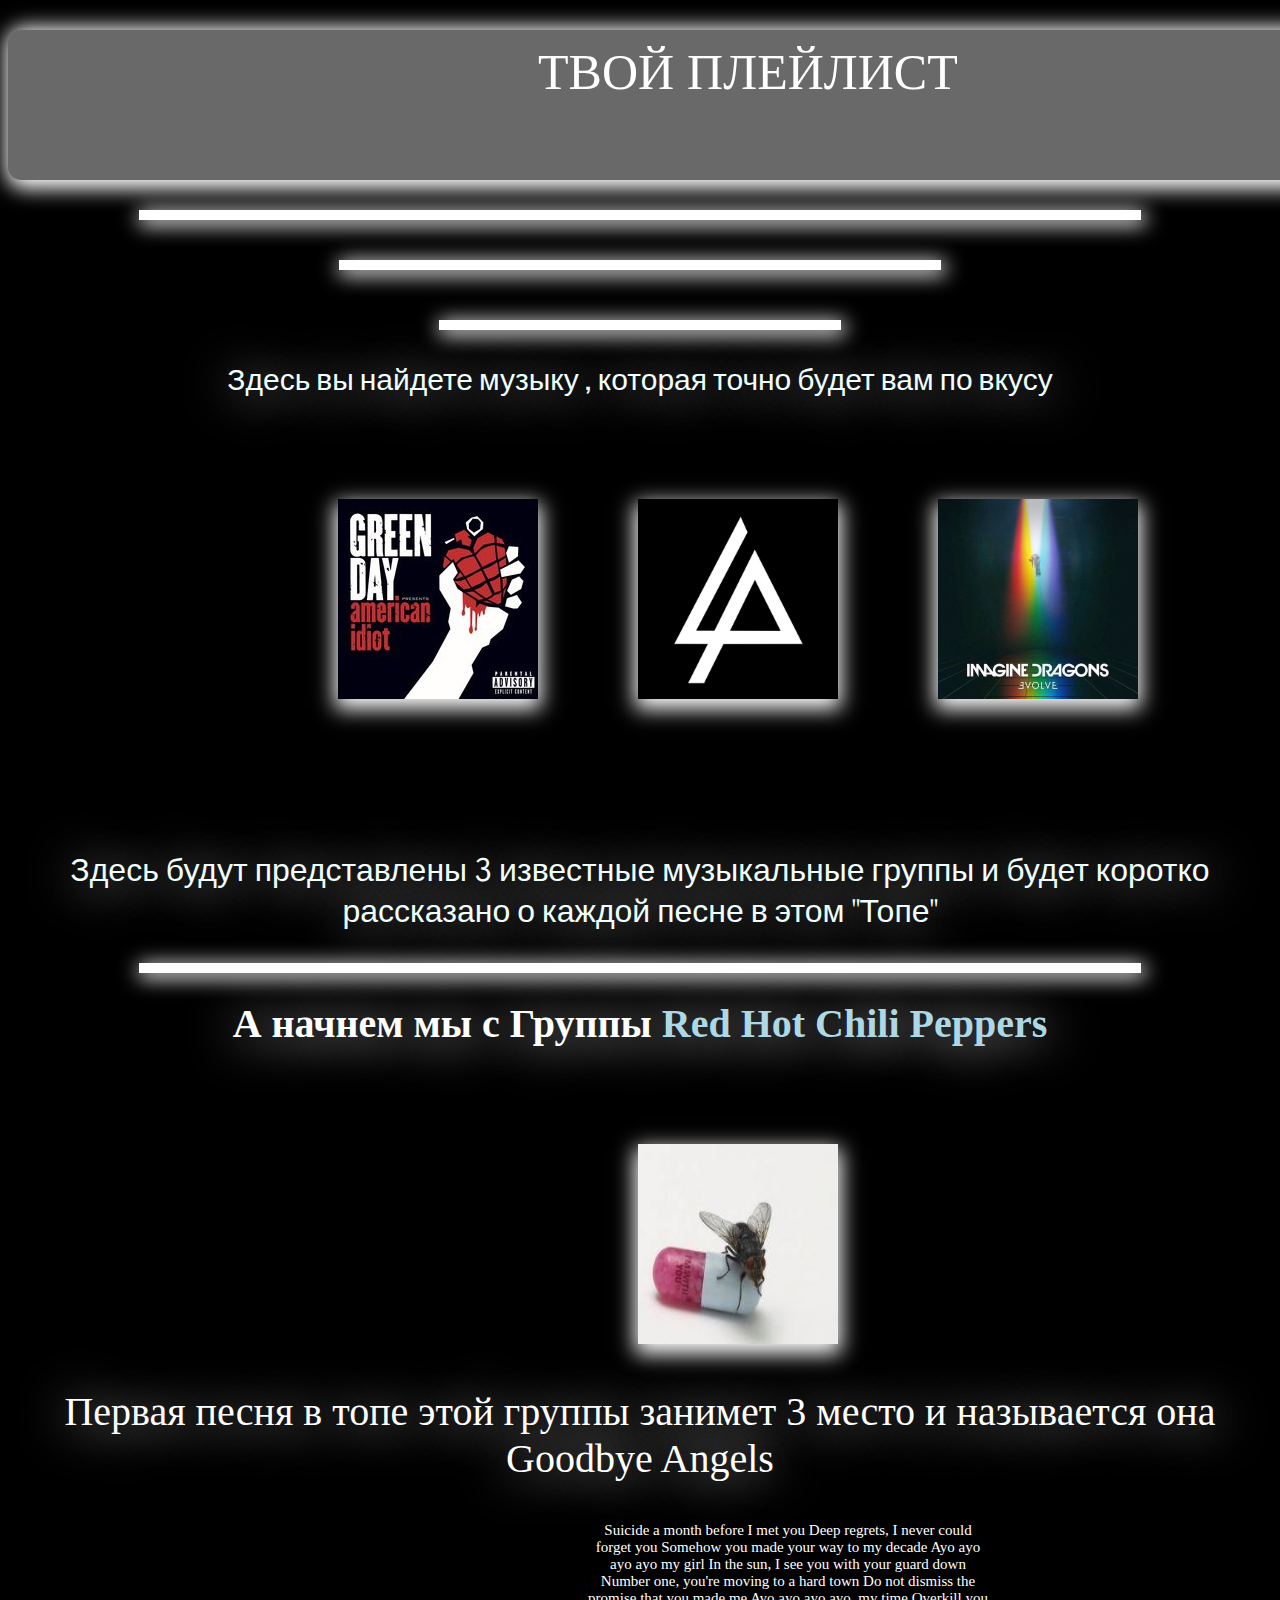
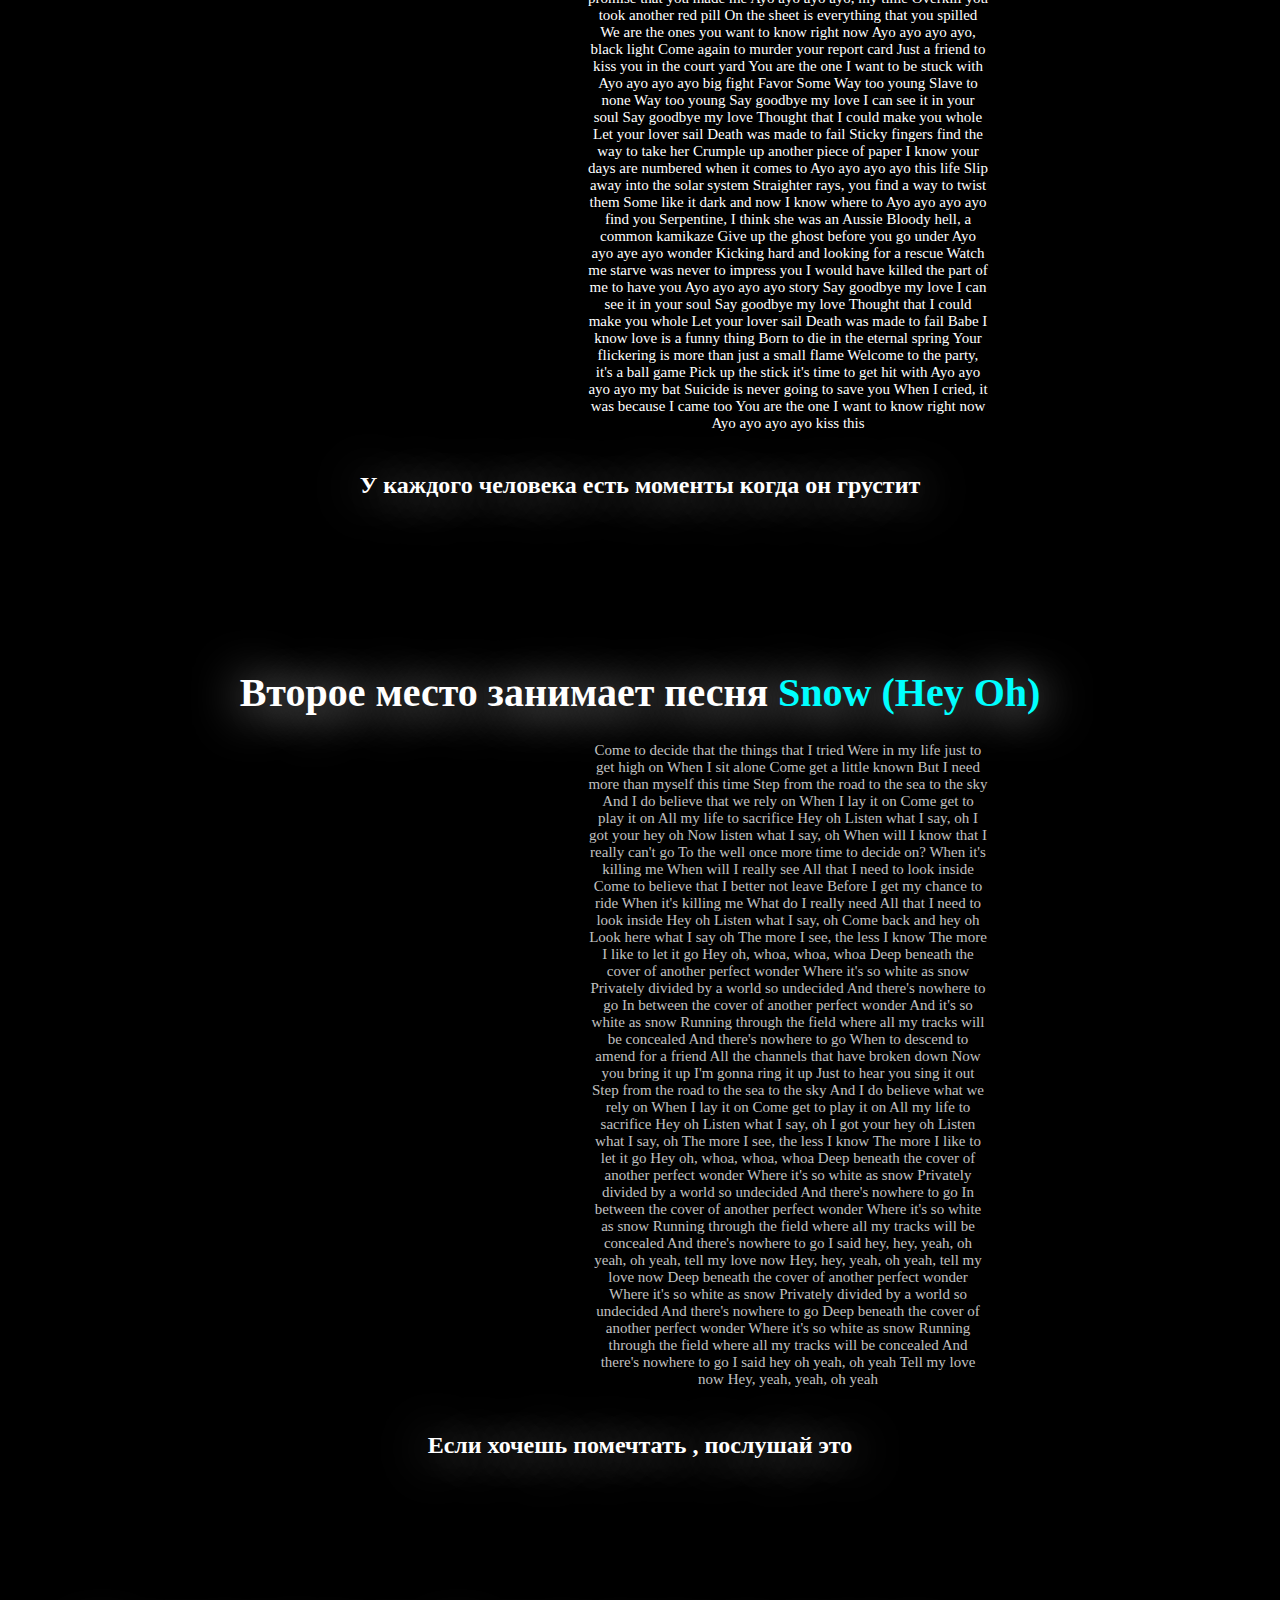
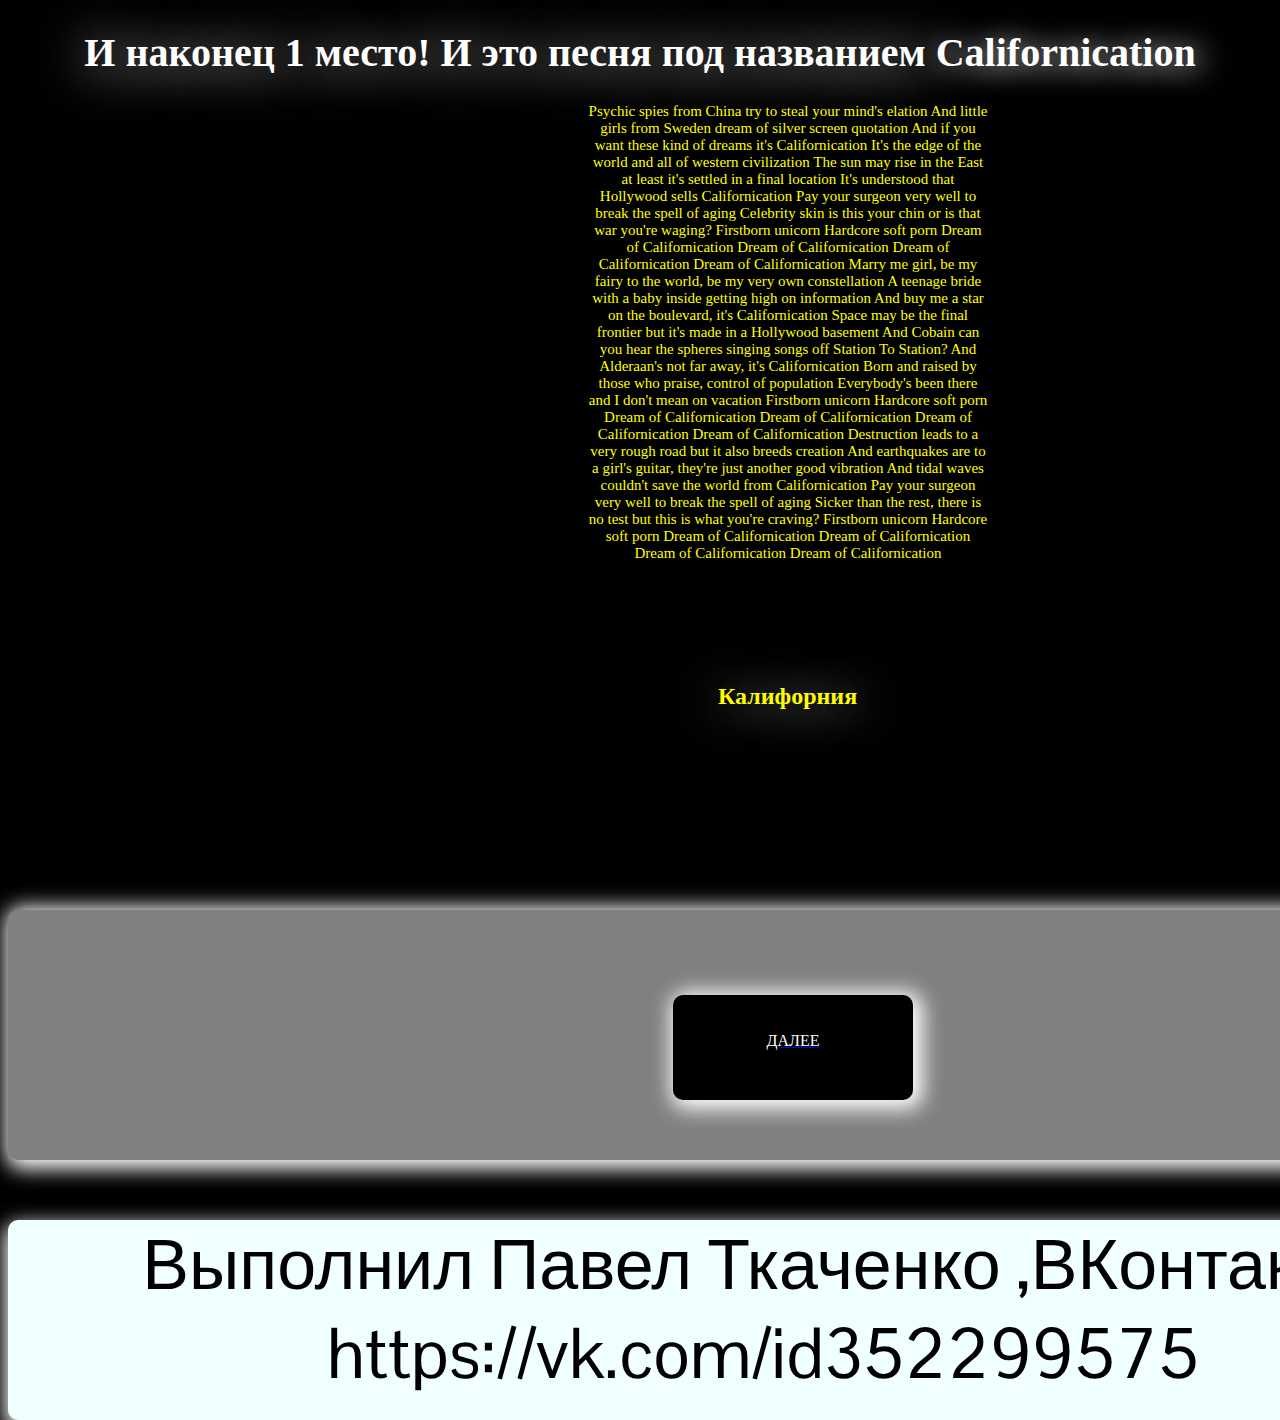
<file: index.html>
<!DOCTYPE html>
<html lang="en">

<head>
	<meta charset="UTF-8">
	<title>Document</title>
	<link rel="stylesheet" href="style.css">
</head>

<body>
	<div class="zagolovok"> ТВОЙ ПЛЕЙЛИСТ </div>
	<hr class="hr1" color="white">
	<hr class="hr2" color="white">
	<hr class="hr3" color="white">

	<p class="p1">Здесь вы найдете музыку , которая точно будет вам по вкусу</p>

	<div class="dis">

		<div class="green">
			<img src="200x200.jpg" alt="">
		</div>

		<div class="linkin">
			<img src="LinkinPark.jpg" alt="">
		</div>

		<div class="beli">
			<img src="yNV1a0ROslM.jpg" alt="">
		</div>


	</div>




	<p class="p2">Здесь будут представлены 3 известные музыкальные группы и будет коротко рассказано о каждой песне в этом "Топе" </p>
	<hr class="hr1" color="white">






	<h1 class="muzredhot">А начнем мы с Группы <span class="muz1redhot">Red Hot Chili Peppers</span> </h1>

	<div class="back">
		<img src="%D0%94%D0%9B%D0%AF%20%D0%9F%D0%A0%D0%9E%D0%95%D0%9A%D0%A2%D0%90.jpg" alt="" class="redhot">
	</div>


	<p class="so1">Первая песня в топе этой группы занимет 3 место и называется она Goodbye Angels </p>
	<div class="textan">Suicide a month before I met you Deep regrets, I never could forget you Somehow you made your way to my decade Ayo ayo ayo ayo my girl In the sun, I see you with your guard down Number one, you're moving to a hard town Do not dismiss the promise that you made me Ayo ayo ayo ayo, my time Overkill you took another red pill On the sheet is everything that you spilled We are the ones you want to know right now Ayo ayo ayo ayo, black light Come again to murder your report card Just a friend to kiss you in the court yard You are the one I want to be stuck with Ayo ayo ayo ayo big fight Favor Some Way too young Slave to none Way too young Say goodbye my love I can see it in your soul Say goodbye my love Thought that I could make you whole Let your lover sail Death was made to fail Sticky fingers find the way to take her Crumple up another piece of paper I know your days are numbered when it comes to Ayo ayo ayo ayo this life Slip away into the solar system Straighter rays, you find a way to twist them Some like it dark and now I know where to Ayo ayo ayo ayo find you Serpentine, I think she was an Aussie Bloody hell, a common kamikaze Give up the ghost before you go under Ayo ayo aye ayo wonder Kicking hard and looking for a rescue Watch me starve was never to impress you I would have killed the part of me to have you Ayo ayo ayo ayo story Say goodbye my love I can see it in your soul Say goodbye my love Thought that I could make you whole Let your lover sail Death was made to fail Babe I know love is a funny thing Born to die in the eternal spring Your flickering is more than just a small flame Welcome to the party, it's a ball game Pick up the stick it's time to get hit with Ayo ayo ayo ayo my bat Suicide is never going to save you When I cried, it was because I came too You are the one I want to know right now Ayo ayo ayo ayo kiss this</div>



	<h2 class="so1sm">У каждого человека есть моменты когда он грустит</h2>





	<h1 class="ths2">Второе место занимает песня <span class="ths2s">Snow (Hey Oh)</span></h1>


	<div class="textans">Come to decide that the things that I tried Were in my life just to get high on When I sit alone Come get a little known But I need more than myself this time Step from the road to the sea to the sky And I do believe that we rely on When I lay it on Come get to play it on All my life to sacrifice Hey oh Listen what I say, oh I got your hey oh Now listen what I say, oh When will I know that I really can't go To the well once more time to decide on? When it's killing me When will I really see All that I need to look inside Come to believe that I better not leave Before I get my chance to ride When it's killing me What do I really need All that I need to look inside Hey oh Listen what I say, oh Come back and hey oh Look here what I say oh The more I see, the less I know The more I like to let it go Hey oh, whoa, whoa, whoa Deep beneath the cover of another perfect wonder Where it's so white as snow Privately divided by a world so undecided And there's nowhere to go In between the cover of another perfect wonder And it's so white as snow Running through the field where all my tracks will be concealed And there's nowhere to go When to descend to amend for a friend All the channels that have broken down Now you bring it up I'm gonna ring it up Just to hear you sing it out Step from the road to the sea to the sky And I do believe what we rely on When I lay it on Come get to play it on All my life to sacrifice Hey oh Listen what I say, oh I got your hey oh Listen what I say, oh The more I see, the less I know The more I like to let it go Hey oh, whoa, whoa, whoa Deep beneath the cover of another perfect wonder Where it's so white as snow Privately divided by a world so undecided And there's nowhere to go In between the cover of another perfect wonder Where it's so white as snow Running through the field where all my tracks will be concealed And there's nowhere to go I said hey, hey, yeah, oh yeah, oh yeah, tell my love now Hey, hey, yeah, oh yeah, tell my love now Deep beneath the cover of another perfect wonder Where it's so white as snow Privately divided by a world so undecided And there's nowhere to go Deep beneath the cover of another perfect wonder Where it's so white as snow Running through the field where all my tracks will be concealed And there's nowhere to go I said hey oh yeah, oh yeah Tell my love now Hey, yeah, yeah, oh yeah </div>



	<h2 class="so2sm">Если хочешь помечтать , послушай это </h2>




	<h1 class="th1g">И наконец 1 место! И это песня под названием <span class="th1gg">Californication</span></h1>
	
	
	
	<div class="textang">Psychic spies from China try to steal your mind's elation
And little girls from Sweden dream of silver screen quotation
And if you want these kind of dreams it's Californication
It's the edge of the world and all of western civilization
The sun may rise in the East at least it's settled in a final location
It's understood that Hollywood sells Californication
Pay your surgeon very well to break the spell of aging
Celebrity skin is this your chin or is that war you're waging?
Firstborn unicorn
Hardcore soft porn
Dream of Californication
Dream of Californication
Dream of Californication
Dream of Californication
Marry me girl, be my fairy to the world, be my very own constellation
A teenage bride with a baby inside getting high on information
And buy me a star on the boulevard, it's Californication
Space may be the final frontier but it's made in a Hollywood basement
And Cobain can you hear the spheres singing songs off Station To Station?
And Alderaan's not far away, it's Californication
Born and raised by those who praise, control of population
Everybody's been there and I don't mean on vacation
Firstborn unicorn
Hardcore soft porn
Dream of Californication
Dream of Californication
Dream of Californication
Dream of Californication
Destruction leads to a very rough road but it also breeds creation
And earthquakes are to a girl's guitar, they're just another good vibration
And tidal waves couldn't save the world from Californication
Pay your surgeon very well to break the spell of aging
Sicker than the rest, there is no test but this is what you're craving?
Firstborn unicorn
Hardcore soft porn
Dream of Californication
Dream of Californication
Dream of Californication
Dream of Californication</div>


<h2 class="so2smg">Калифорния </h2>


<div class= "bg1">
   <a href="lol.html"> <div class="ss">ДАЛЕЕ</div></a>
   
    
</div>
<div class="konec"> Выполнил Павел Ткаченко ,ВКонтакте: https://vk.com/id352299575</div>




</body>

</html>
</file>
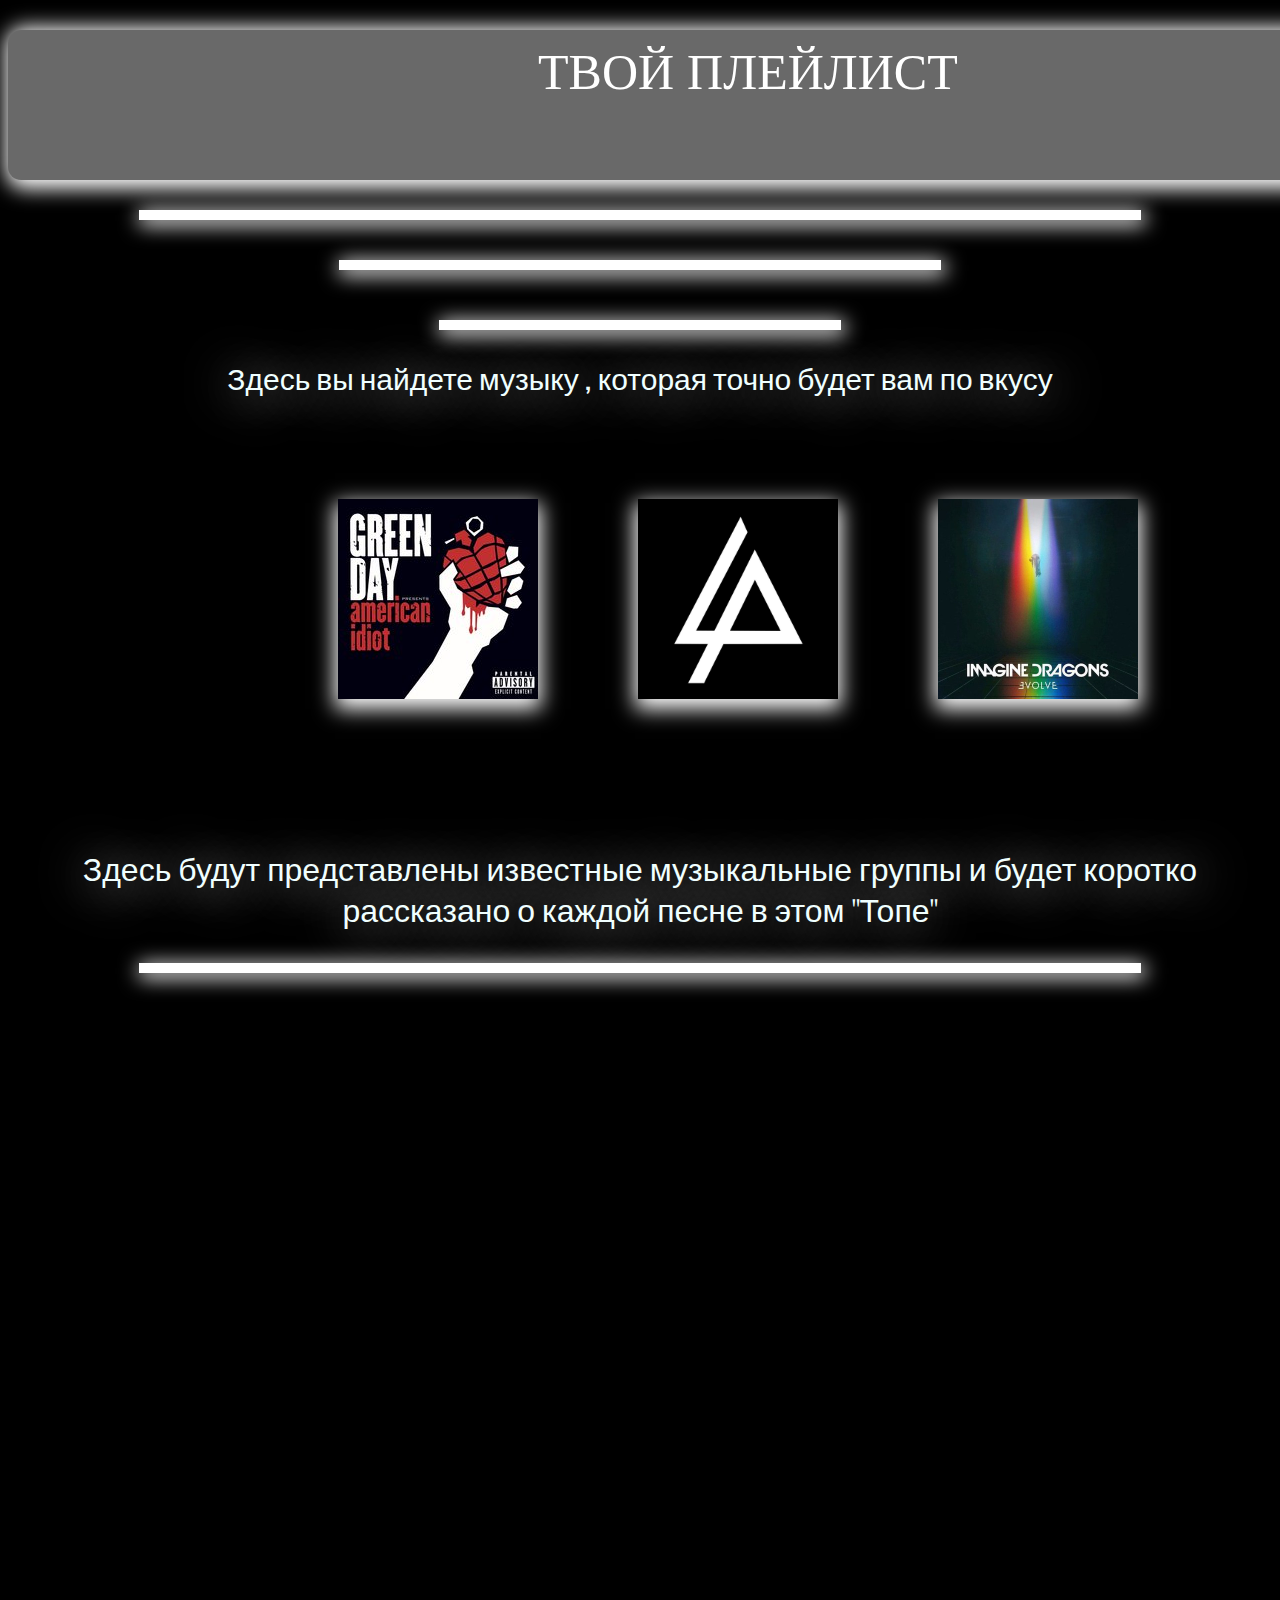
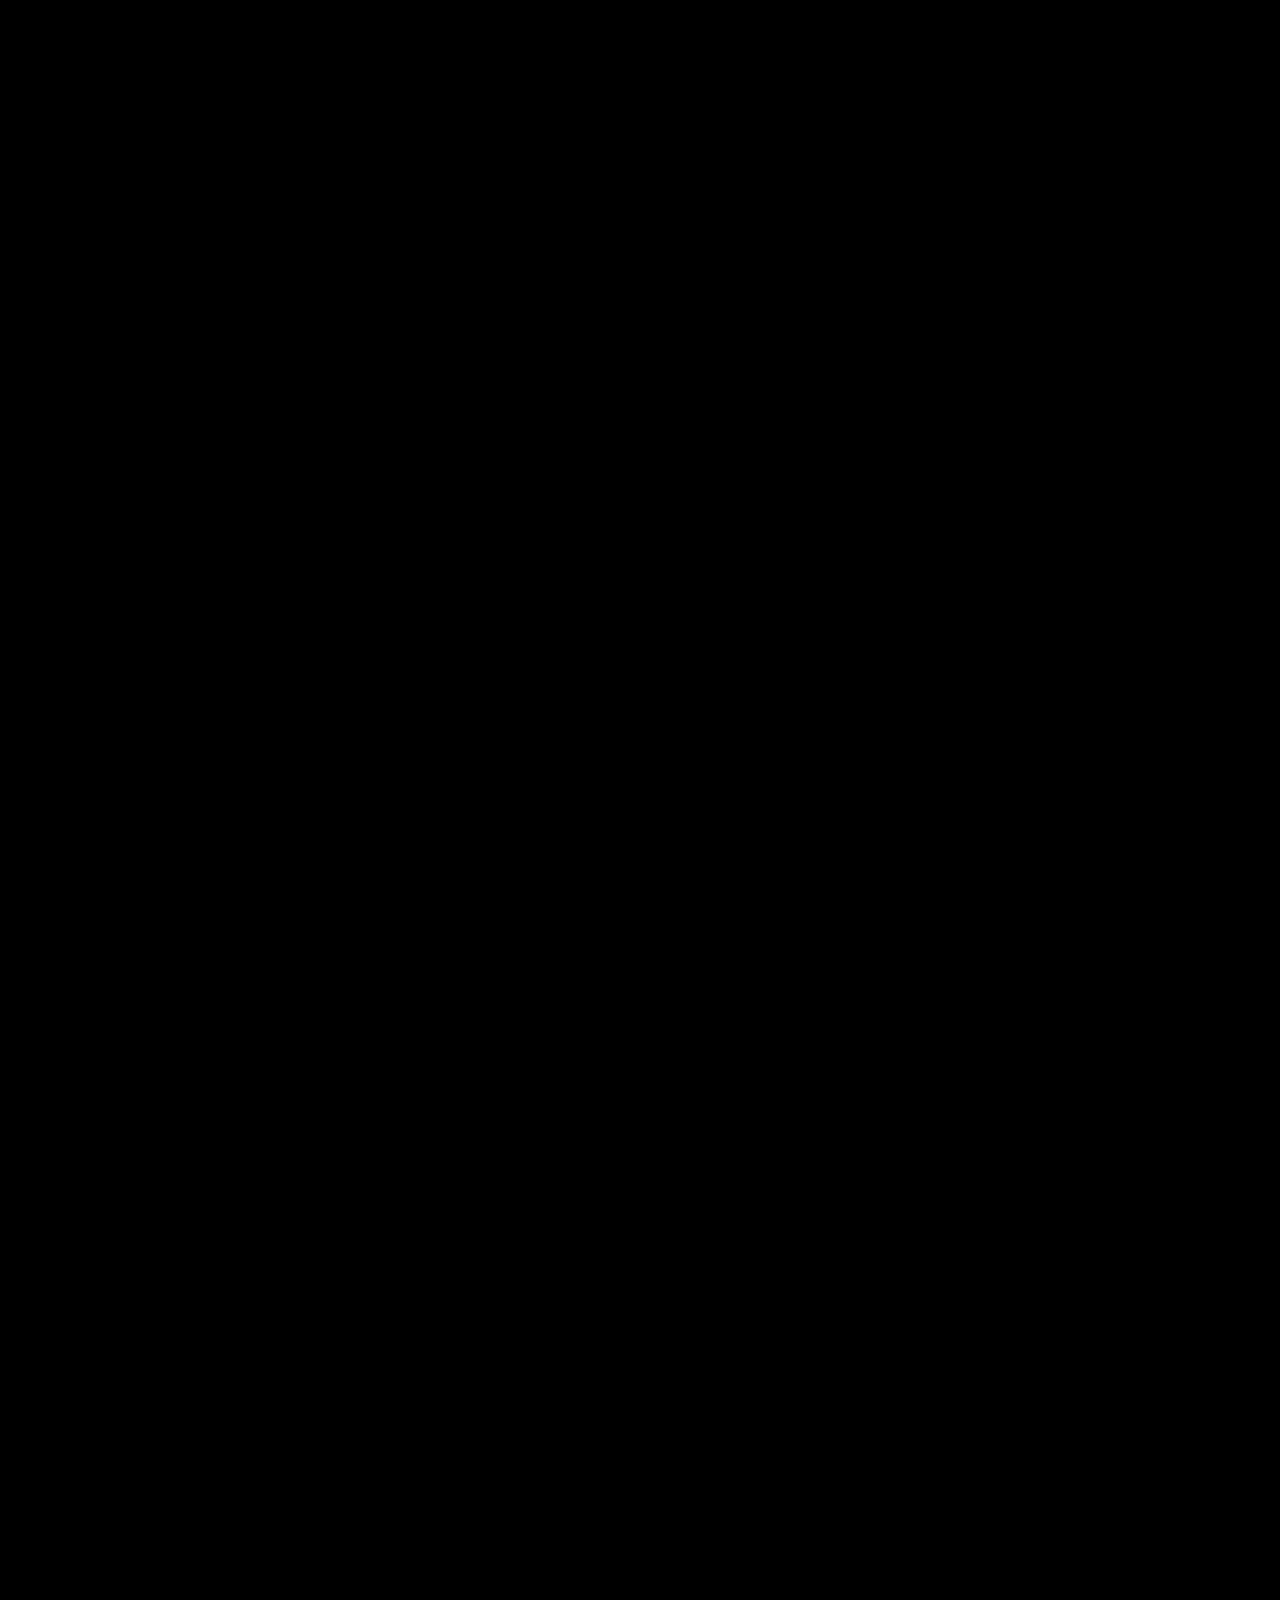
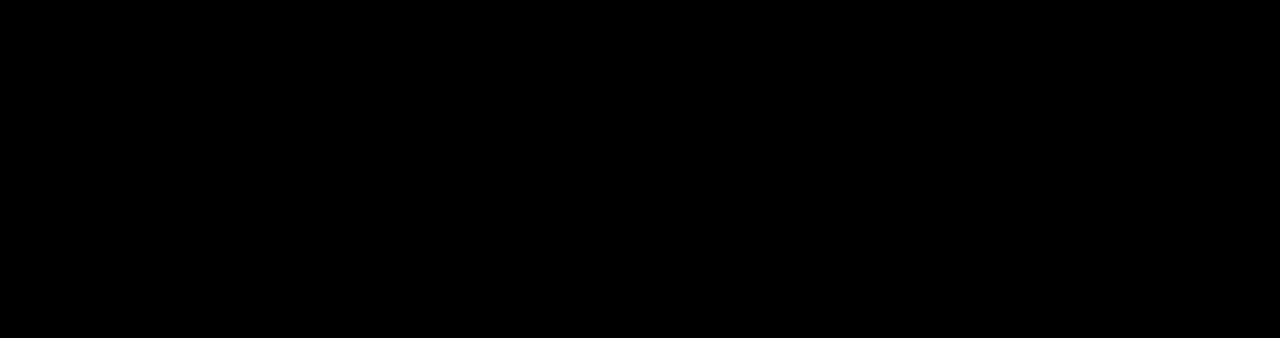
<file: index.html — копия.html>
<!DOCTYPE html>
<html lang="en">

<head>
    <meta charset="UTF-8">
    <title>Document</title>
    <link rel="stylesheet" href="style.css">
</head>

<body>
    <div class="zagolovok"> ТВОЙ ПЛЕЙЛИСТ </div>
    <hr   class="hr1" color="white"  > 
    <hr   class="hr2" color="white"  >
    <hr   class="hr3" color="white"  >
    
    <p class="p1">Здесь вы найдете музыку , которая точно будет вам по вкусу</p>
    
    <div class="dis">
       
       <div class="green">
        <img src="200x200.jpg" alt="">
        </div>
        
        <div class="linkin">
            <img src="LinkinPark.jpg" alt="">
        </div>
        
        <div class="beli">
                <img src="yNV1a0ROslM.jpg" alt="">
        </div>
        
        
    </div>
    


<p class="p2">Здесь будут представлены  известные музыкальные группы и будет коротко рассказано о каждой песне в этом "Топе" </p>
<hr class="hr1" color="white">









</body>

</html>
</file>
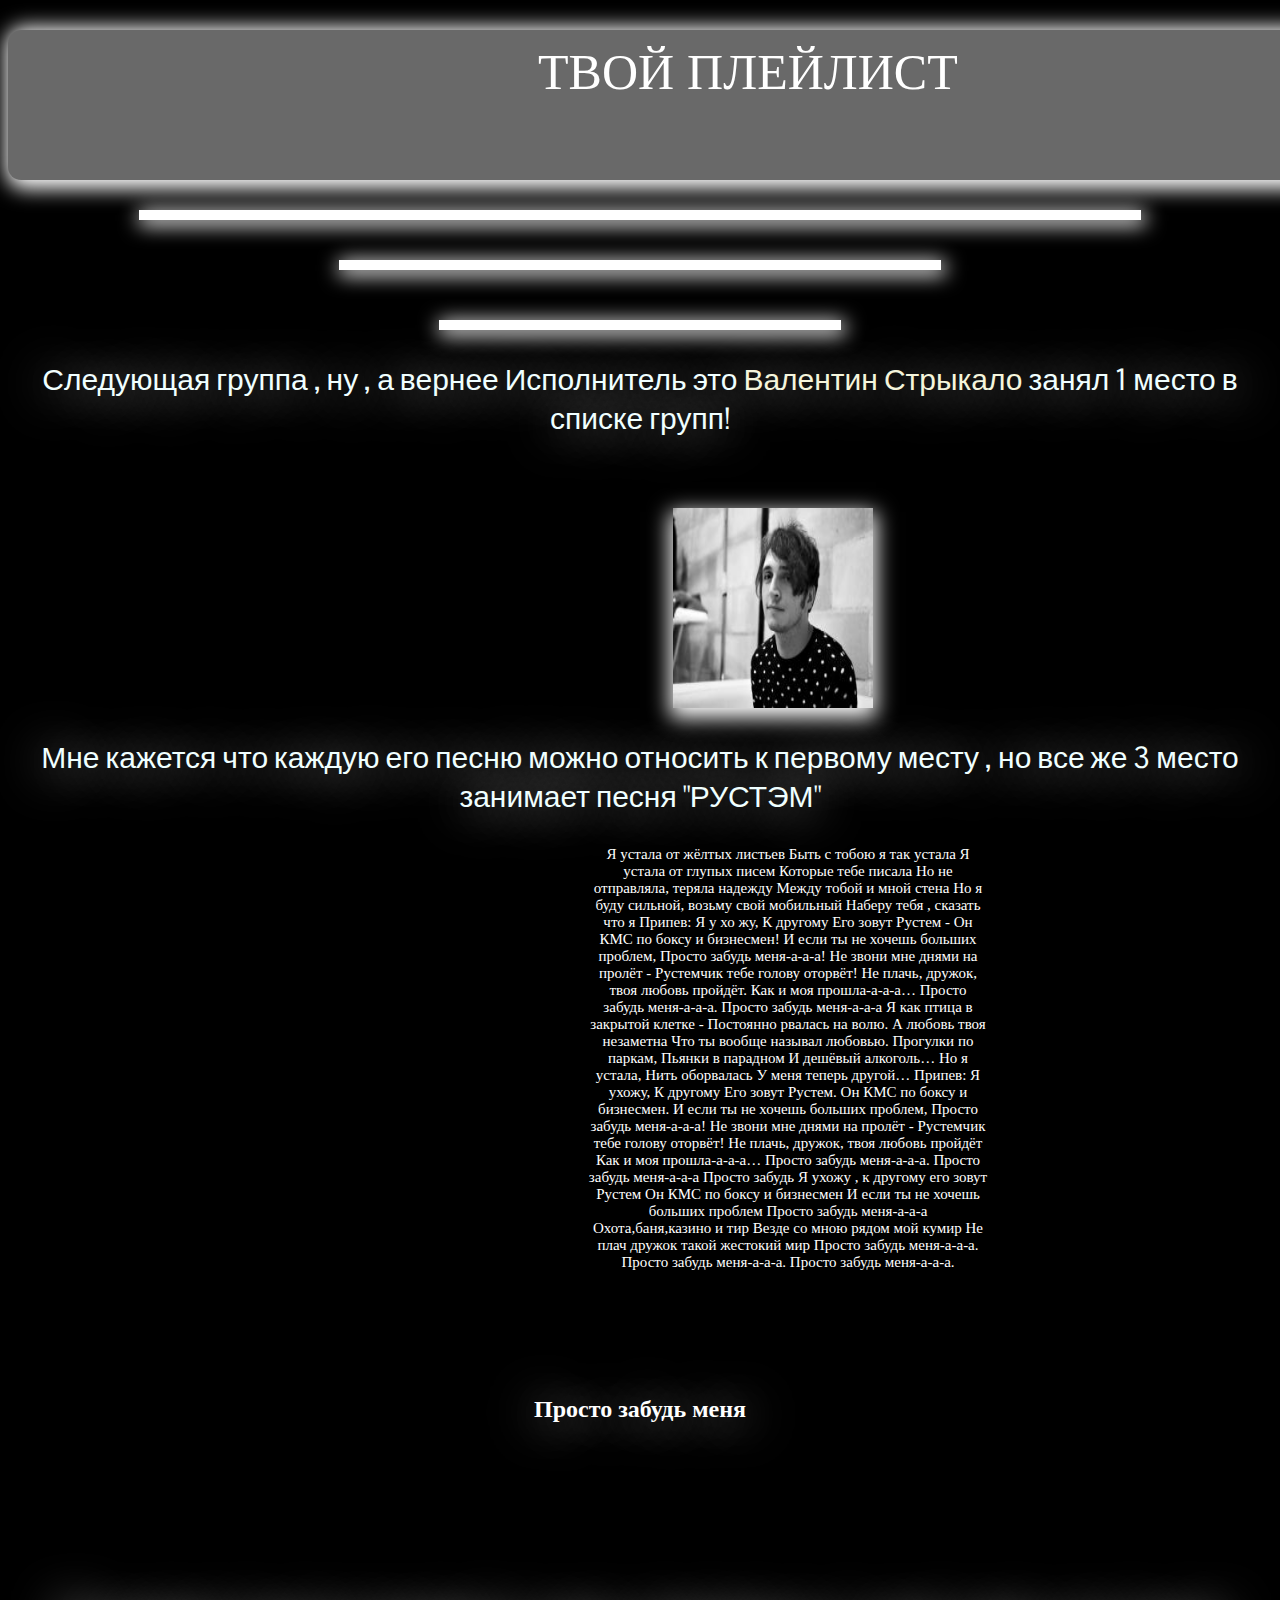
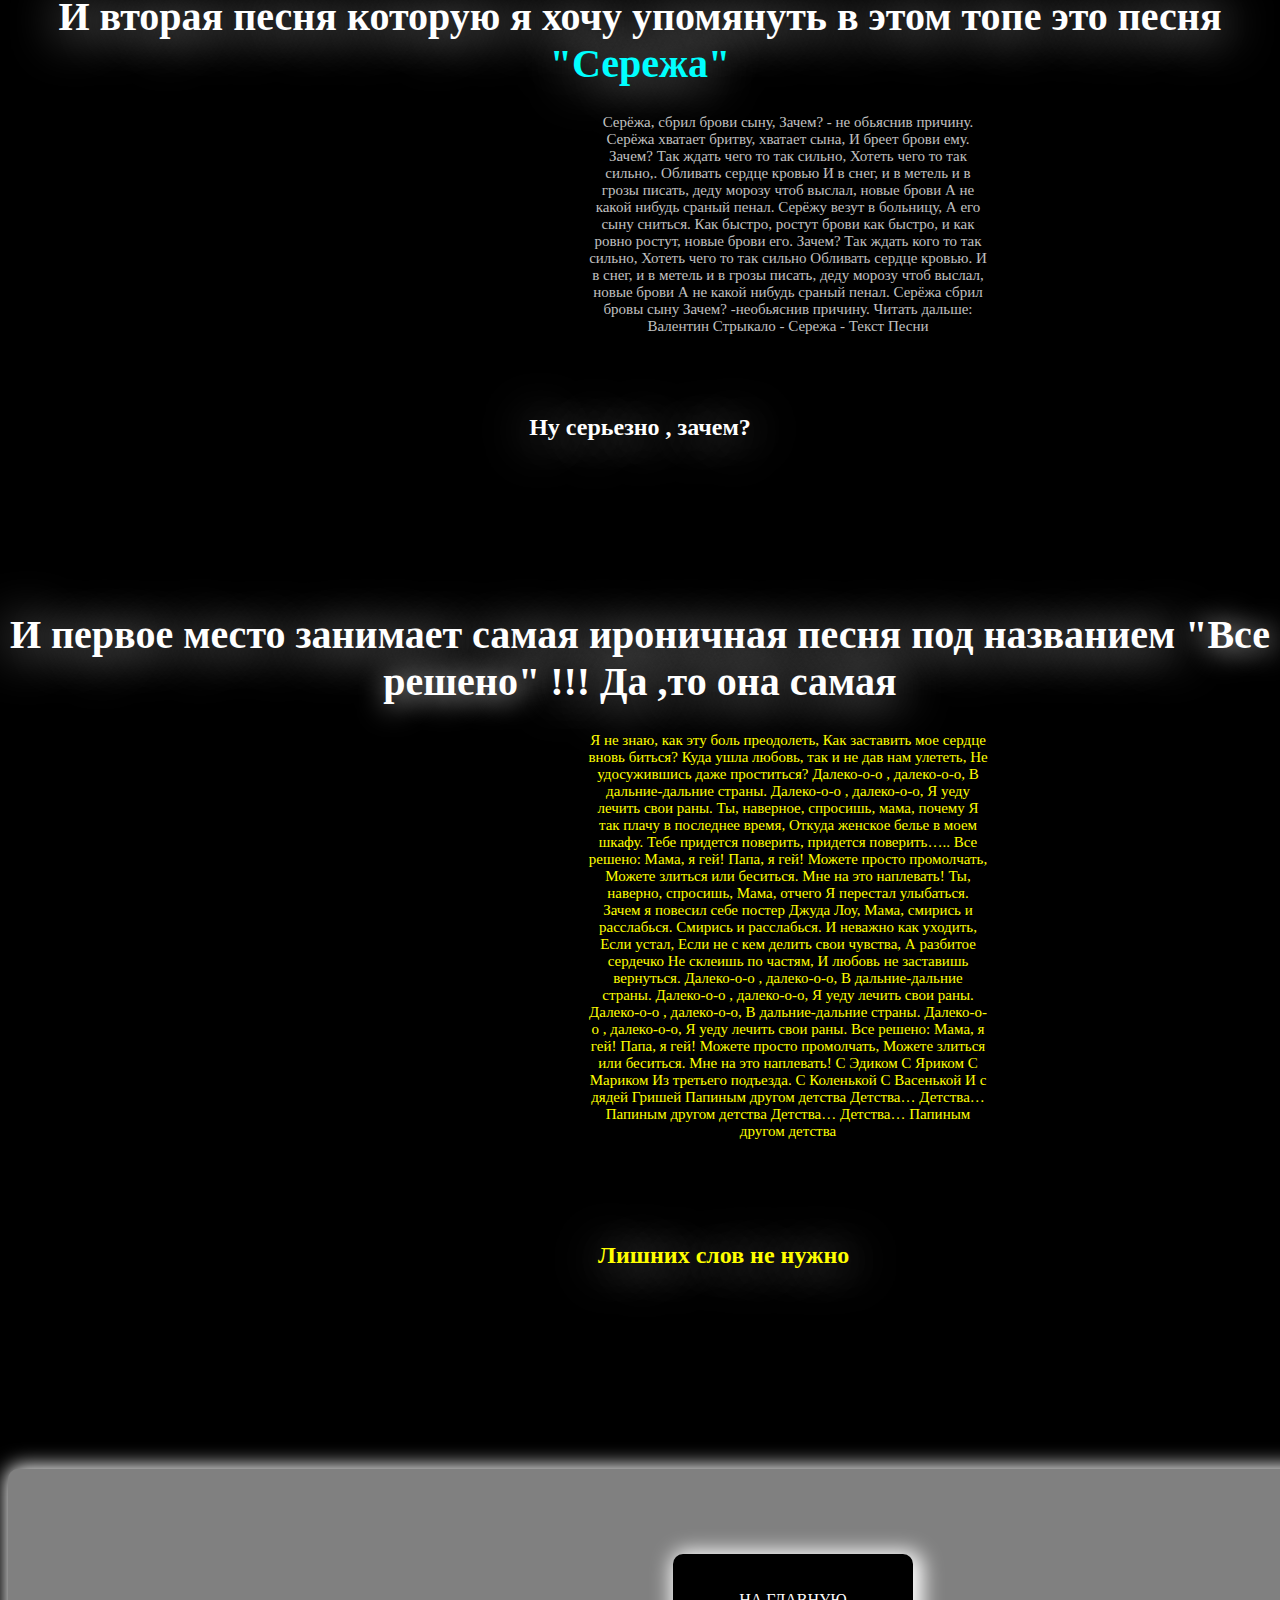
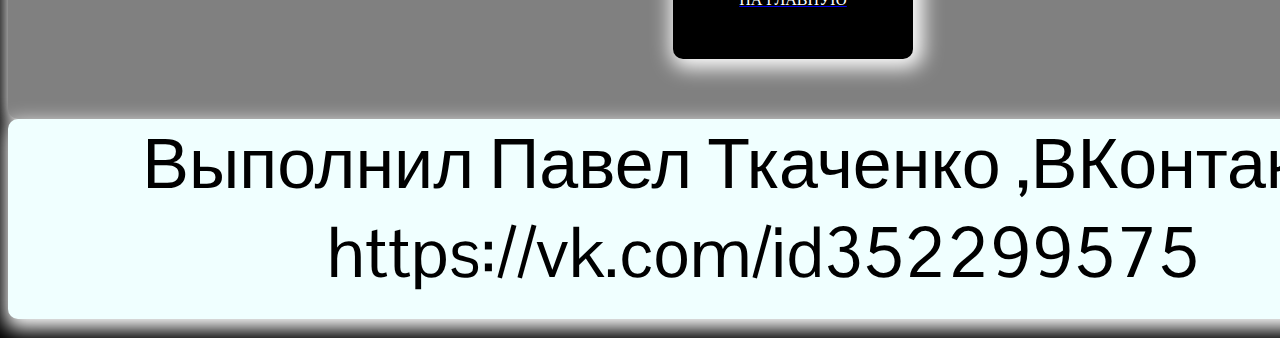
<file: kek.html>
<!DOCTYPE html>
<html lang="en">
<head>
    <meta charset="UTF-8">
    <title>Document</title>
    <link rel="stylesheet" href="style.css">
</head>
<body>
    <div class="zagolovok"> ТВОЙ ПЛЕЙЛИСТ </div>
	<hr class="hr1" color="white">
	<hr class="hr2" color="white">
	<hr class="hr3" color="white">
   
   
    <p class="p1">Следующая группа , ну , а вернее Исполнитель это<span class="im"> Валентин Стрыкало</span> занял 1 место в списке групп!</p>
    
    <div class="green1">
        <img src="9827.jpg" alt="">
        
        
    </div>
    
    
    
    <p class="p9">Мне кажется что каждую его песню можно относить к первому месту , но все же 3 место занимает песня <span class="transit">"РУСТЭМ"</span></p>
    
    <div class="textan">Я устала от жёлтых листьев
Быть с тобою я так устала
Я устала от глупых писем
Которые тебе писала
Но не отправляла, теряла надежду
Между тобой и мной стена
Но я буду сильной, возьму свой мобильный
Наберу тебя , сказать что я

Припев:
Я у хо жу,
К другому
Его зовут Рустем -
Он КМС по боксу и бизнесмен!
И если ты не хочешь больших проблем,
Просто забудь меня-а-а-а!
Не звони мне днями на пролёт -
Рустемчик тебе голову оторвёт!
Не плачь, дружок, твоя любовь пройдёт.
Как и моя прошла-а-а-а…

Просто забудь меня-а-а-а.
Просто забудь меня-а-а-а

Я как птица в закрытой клетке -
Постоянно рвалась на волю.
А любовь твоя незаметна
Что ты вообще называл любовью.
Прогулки по паркам,
Пьянки в парадном
И дешёвый алкоголь…
Но я устала,
Нить оборвалась
У меня теперь другой…

Припев:
Я ухожу,
К другому
Его зовут Рустем.
Он КМС по боксу и бизнесмен.
И если ты не хочешь больших проблем,
Просто забудь меня-а-а-а!
Не звони мне днями на пролёт -
Рустемчик тебе голову оторвёт!
Не плачь, дружок, твоя любовь пройдёт
Как и моя прошла-а-а-а…

Просто забудь меня-а-а-а.
Просто забудь меня-а-а-а
Просто забудь

Я ухожу , к другому его зовут Рустем
Он КМС по боксу и бизнесмен
И если ты не хочешь больших проблем
Просто забудь меня-а-а-а
Охота,баня,казино и тир
Везде со мною рядом мой кумир
Не плач дружок такой жестокий мир
Просто забудь меня-а-а-а.
Просто забудь меня-а-а-а.
Просто забудь меня-а-а-а.</div>



   <h2 class="so1sm"> Просто забудь меня </h2>
   
   
    <h1 class="ths2">И вторая песня которую я хочу упомянуть в этом топе это песня  <span class="ths2s">"Сережа"</span></h1>
    
    
   <div class="textans">Серёжа, сбрил брови сыну, 
Зачем? - не обьяснив причину.
Серёжа хватает бритву, хватает сына,
И бреет брови ему.
Зачем? Так ждать чего то так сильно,
Хотеть чего то так сильно,.
Обливать сердце кровью
И в снег, и в метель и в грозы писать, деду морозу чтоб выслал, новые брови
А не какой нибудь сраный пенал.

Серёжу везут в больницу,

А его сыну сниться.
Как быстро, ростут брови как быстро, и как ровно ростут, новые брови его.
Зачем? Так ждать кого то так сильно,
Хотеть чего то так сильно
Обливать сердце кровью.
И в снег, и в метель и в грозы писать, деду морозу чтоб выслал, новые брови
А не какой нибудь сраный пенал.

Серёжа сбрил бровы сыну
Зачем? -необьяснив причину.

Читать дальше: Валентин Стрыкало - Сережа - Текст Песни </div>
  <h2 class="so2sm1">Ну серьезно , зачем?</h2>
  
  
  
  
  
  <h1 class="th1g">И первое место занимает самая ироничная песня под названием   <span class="th1gg">"Все решено"</span> !!! Да ,то она самая </h1>
   
   <div class="textang">
      Я не знаю, как эту боль преодолеть, Как заставить мое сердце вновь биться? Куда ушла любовь, так и не дав нам улететь, Не удосужившись даже проститься? Далеко-о-о , далеко-о-о, В дальние-дальние страны. Далеко-о-о , далеко-о-о, Я уеду лечить свои раны. Ты, наверное, спросишь, мама, почему Я так плачу в последнее время, Откуда женское белье в моем шкафу. Тебе придется поверить, придется поверить….. Все решено: Мама, я гей! Папа, я гей! Можете просто промолчать, Можете злиться или беситься. Мне на это наплевать! Ты, наверно, спросишь, Мама, отчего Я перестал улыбаться. Зачем я повесил себе постер Джуда Лоу, Мама, смирись и расслабься. Смирись и расслабься. И неважно как уходить, Если устал, Если не с кем делить свои чувства, А разбитое сердечко Не склеишь по частям, И любовь не заставишь вернуться. Далеко-о-о , далеко-о-о, В дальние-дальние страны. Далеко-о-о , далеко-о-о, Я уеду лечить свои раны. Далеко-о-о , далеко-о-о, В дальние-дальние страны. Далеко-о-о , далеко-о-о, Я уеду лечить свои раны. Все решено: Мама, я гей! Папа, я гей! Можете просто промолчать, Можете злиться или беситься. Мне на это наплевать! С Эдиком С Яриком С Мариком Из третьего подъезда. С Коленькой С Васенькой И с дядей Гришей Папиным другом детства Детства… Детства… Папиным другом детства Детства… Детства… Папиным другом детства
   </div>
   
   
   <h2 class="so2smg2">Лишних слов не нужно</h2>
   
   
   
   
   <div class= "bg1">
   <a href="index.html"> <div class="ss">НА ГЛАВНУЮ</div></a>
   
   
   
   
   <div class="konec"> Выполнил Павел Ткаченко ,ВКонтакте: https://vk.com/id352299575</div>
    
</div>
   
   
   
















</body>
</html>
</file>
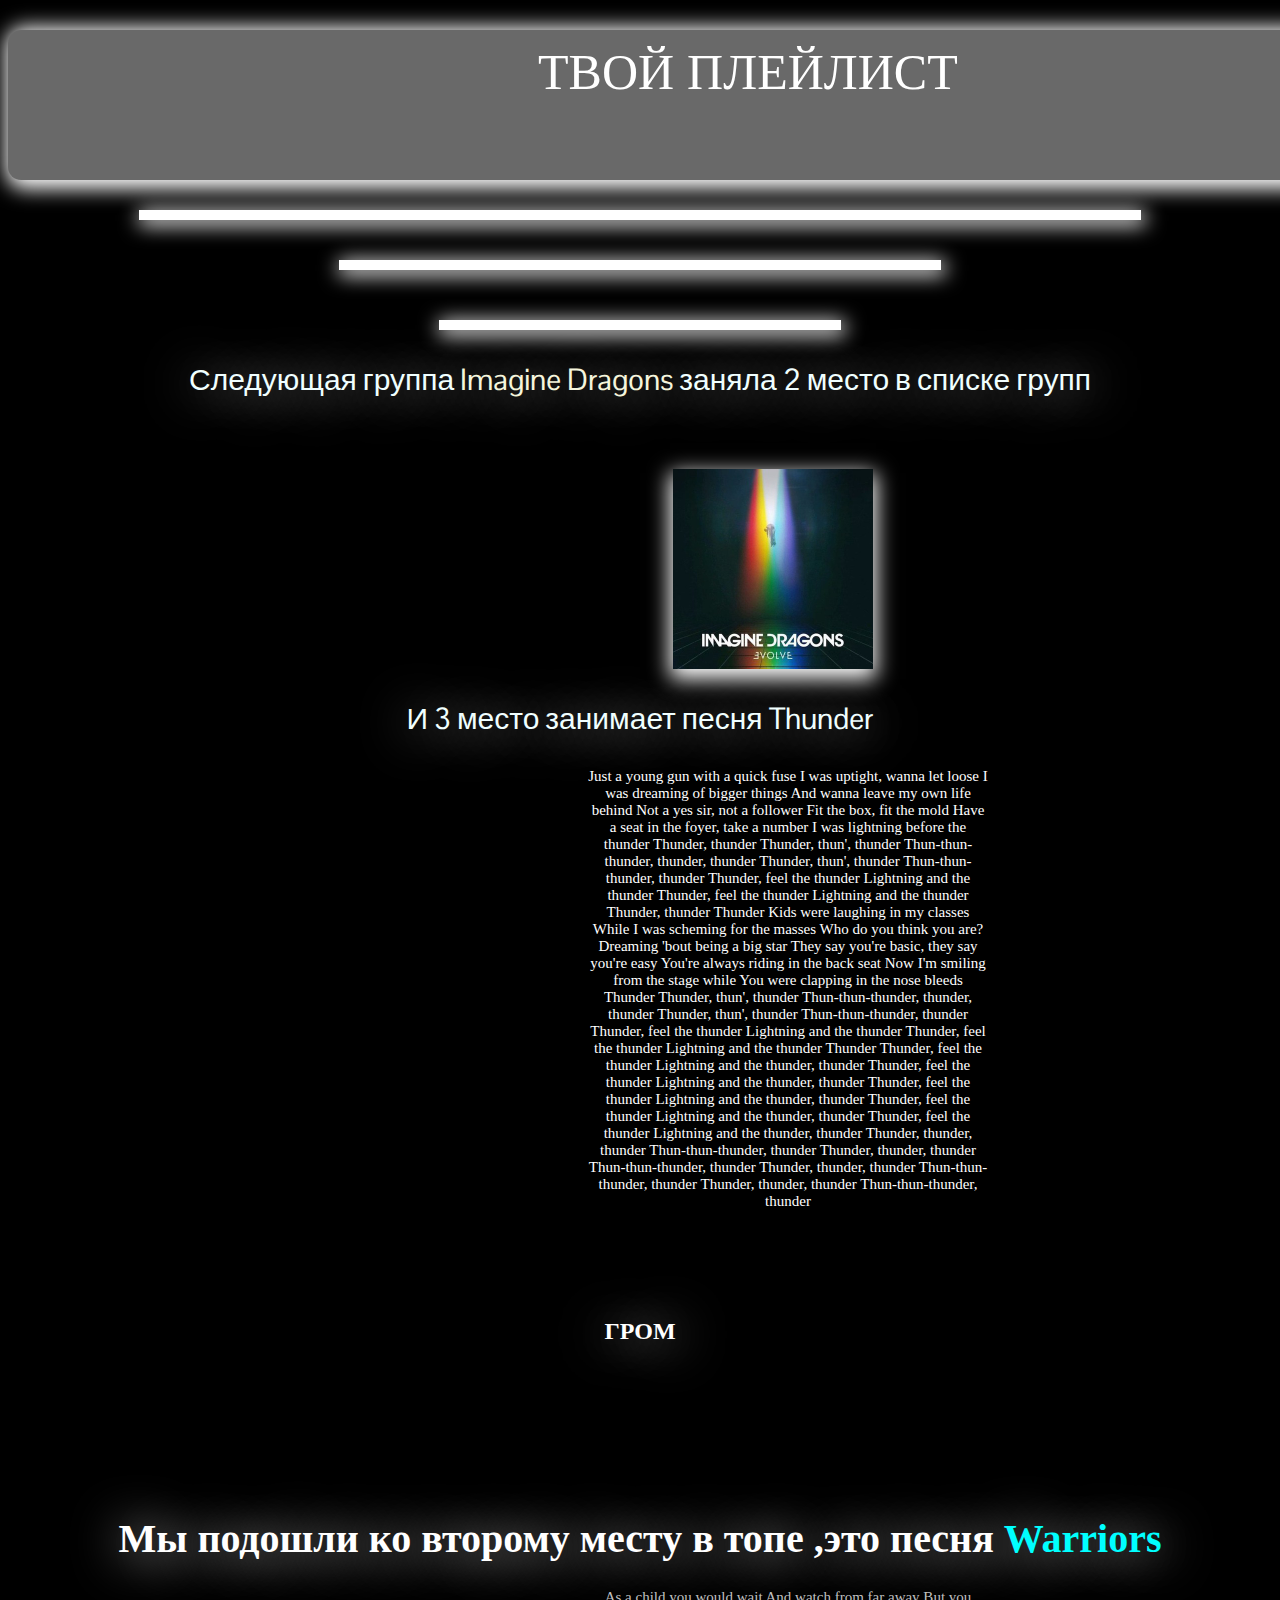
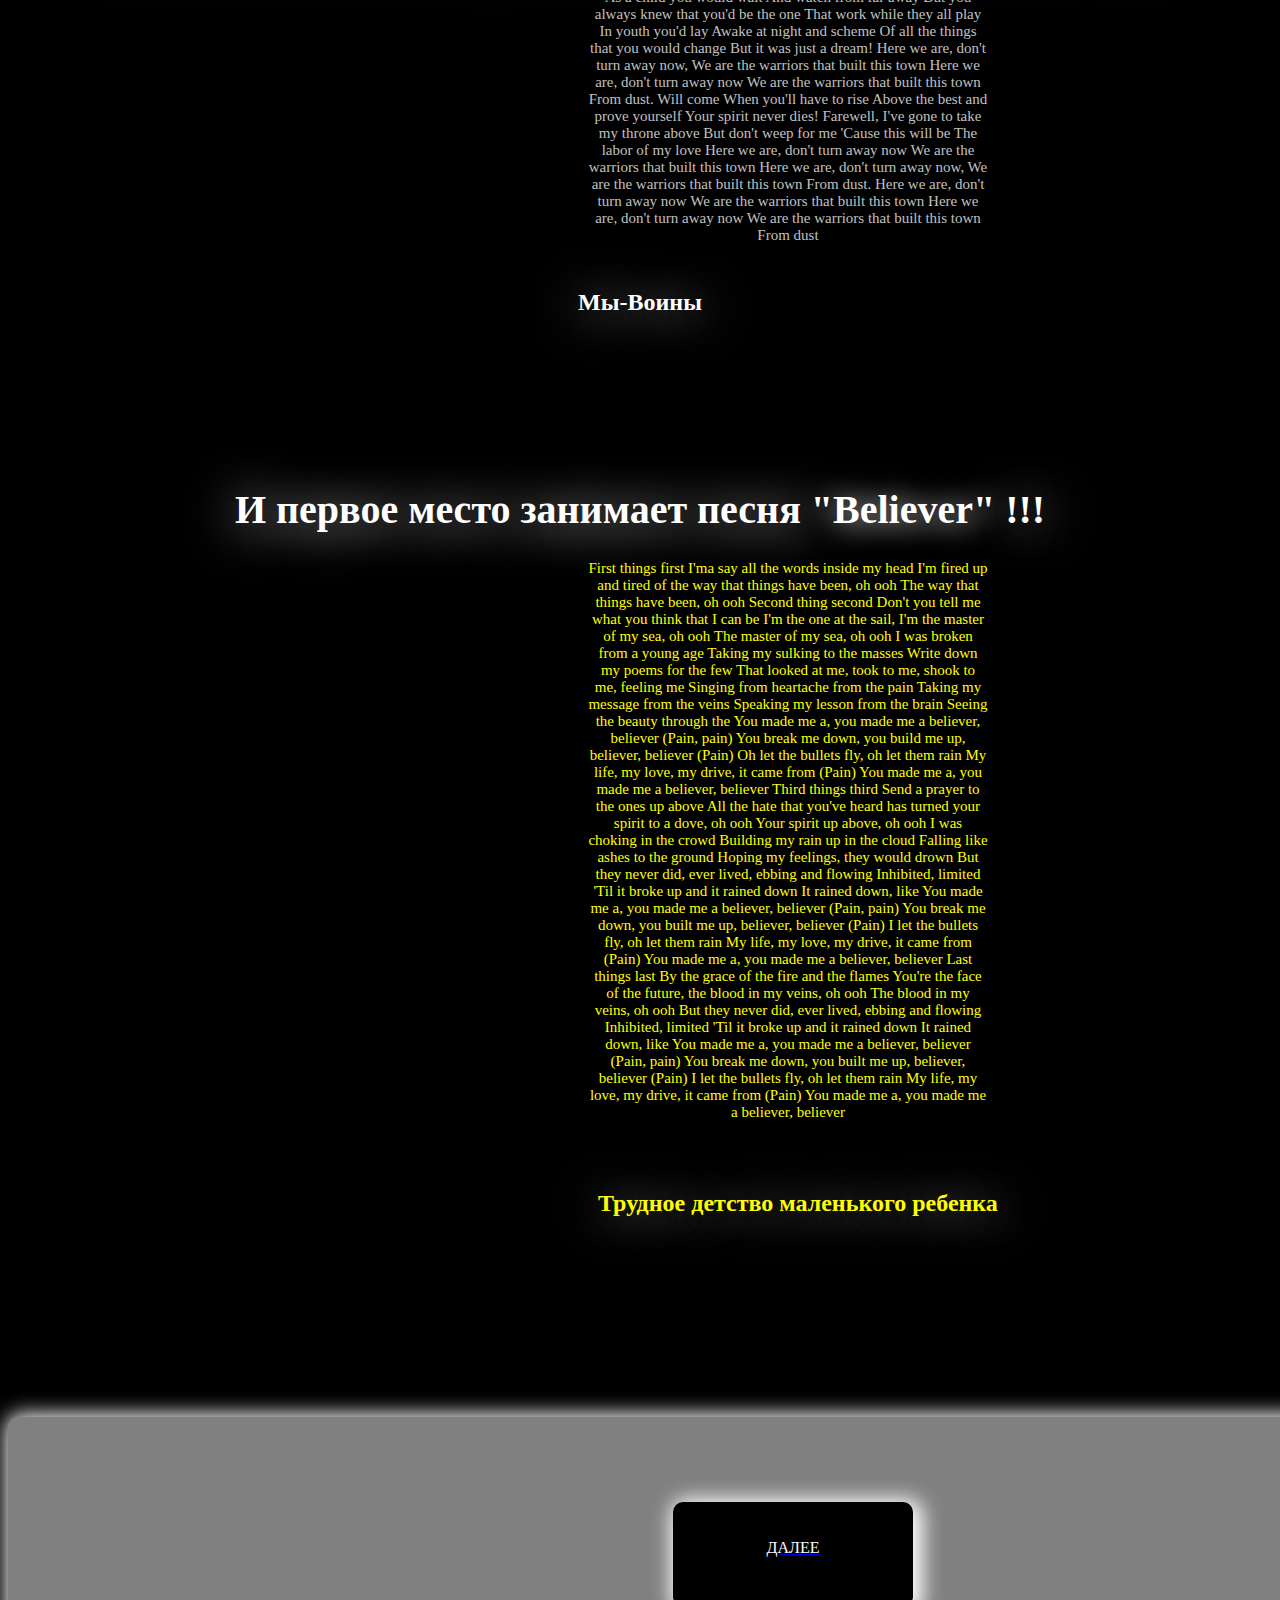
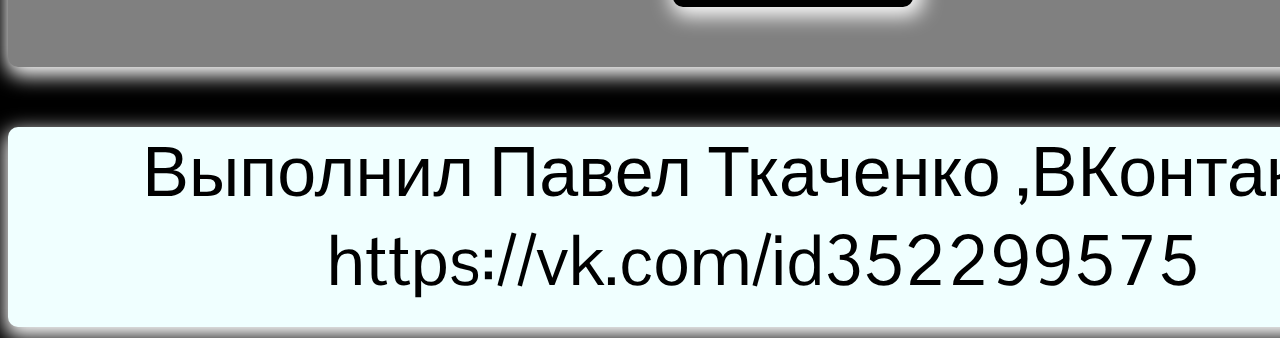
<file: lol.html>
<!DOCTYPE html>
<html lang="en">
<head>
    <meta charset="UTF-8">
    <title>Document</title>
    <link rel="stylesheet" href="style.css">
</head>
<body>
    
    
    <div class="zagolovok"> ТВОЙ ПЛЕЙЛИСТ </div>
	<hr class="hr1" color="white">
	<hr class="hr2" color="white">
	<hr class="hr3" color="white">
   
   
   
   
   
   <p class="p1">Следующая группа <span class="im">Imagine Dragons</span> заняла 2 место в списке групп</p>
   
   
   <div class="green1">
       <img src="yNV1a0ROslM.jpg" alt="">
       
       
   </div>
    
    
    
    
    <p class="p9"> И 3 место занимает песня  <span class="transit">Thunder</span> </p>
    
    
    <div class="textan">Just a young gun with a quick fuse
I was uptight, wanna let loose
I was dreaming of bigger things
And wanna leave my own life behind
Not a yes sir, not a follower
Fit the box, fit the mold
Have a seat in the foyer, take a number
I was lightning before the thunder
Thunder, thunder
Thunder, thun', thunder
Thun-thun-thunder, thunder, thunder
Thunder, thun', thunder
Thun-thun-thunder, thunder
Thunder, feel the thunder
Lightning and the thunder
Thunder, feel the thunder
Lightning and the thunder
Thunder, thunder
Thunder
Kids were laughing in my classes
While I was scheming for the masses
Who do you think you are?
Dreaming 'bout being a big star
They say you're basic, they say you're easy
You're always riding in the back seat
Now I'm smiling from the stage while
You were clapping in the nose bleeds
Thunder
Thunder, thun', thunder
Thun-thun-thunder, thunder, thunder
Thunder, thun', thunder
Thun-thun-thunder, thunder
Thunder, feel the thunder
Lightning and the thunder
Thunder, feel the thunder
Lightning and the thunder
Thunder
Thunder, feel the thunder
Lightning and the thunder, thunder
Thunder, feel the thunder
Lightning and the thunder, thunder
Thunder, feel the thunder
Lightning and the thunder, thunder
Thunder, feel the thunder
Lightning and the thunder, thunder
Thunder, feel the thunder
Lightning and the thunder, thunder
Thunder, thunder, thunder
Thun-thun-thunder, thunder
Thunder, thunder, thunder
Thun-thun-thunder, thunder
Thunder, thunder, thunder
Thun-thun-thunder, thunder
Thunder, thunder, thunder
Thun-thun-thunder, thunder</div>
   
   
   
   
   
   <h2 class="so1sm"> ГРОМ </h2>
   
   
   
   
   
   <h1 class="ths2">Мы подошли ко второму месту в топе ,это песня  <span class="ths2s">Warriors</span></h1>
   
   <div class="textans">As a child you would wait
And watch from far away
But you always knew that you'd be the one
That work while they all play
In youth you'd lay
Awake at night and scheme
Of all the things that you would change
But it was just a dream!
Here we are, don't turn away now,
We are the warriors that built this town
Here we are, don't turn away now
We are the warriors that built this town
From dust.
Will come
When you'll have to rise
Above the best and prove yourself
Your spirit never dies!
Farewell, I've gone to take my throne above
But don't weep for me
'Cause this will be
The labor of my love
Here we are, don't turn away now
We are the warriors that built this town
Here we are, don't turn away now,
We are the warriors that built this town
From dust.
Here we are, don't turn away now
We are the warriors that built this town
Here we are, don't turn away now
We are the warriors that built this town
From dust
</div>
  
  <h2 class="so2sm1">Мы-Воины </h2>
  
  
  
  
  
  
  
	<h1 class="th1g">И первое место занимает песня  <span class="th1gg">"Believer"</span> !!!</h1>
   
   
    <div class="textang">First things first
I'ma say all the words inside my head
I'm fired up and tired of the way that things have been, oh ooh
The way that things have been, oh ooh
Second thing second
Don't you tell me what you think that I can be
I'm the one at the sail, I'm the master of my sea, oh ooh
The master of my sea, oh ooh
I was broken from a young age
Taking my sulking to the masses
Write down my poems for the few
That looked at me, took to me, shook to me, feeling me
Singing from heartache from the pain
Taking my message from the veins
Speaking my lesson from the brain
Seeing the beauty through the
You made me a, you made me a believer, believer
(Pain, pain)
You break me down, you build me up, believer, believer
(Pain)
Oh let the bullets fly, oh let them rain
My life, my love, my drive, it came from
(Pain)
You made me a, you made me a believer, believer
Third things third
Send a prayer to the ones up above
All the hate that you've heard has turned your spirit to a dove, oh ooh
Your spirit up above, oh ooh
I was choking in the crowd
Building my rain up in the cloud
Falling like ashes to the ground
Hoping my feelings, they would drown
But they never did, ever lived, ebbing and flowing
Inhibited, limited
'Til it broke up and it rained down
It rained down, like
You made me a, you made me a believer, believer
(Pain, pain)
You break me down, you built me up, believer, believer
(Pain)
I let the bullets fly, oh let them rain
My life, my love, my drive, it came from
(Pain)
You made me a, you made me a believer, believer
Last things last
By the grace of the fire and the flames
You're the face of the future, the blood in my veins, oh ooh
The blood in my veins, oh ooh
But they never did, ever lived, ebbing and flowing
Inhibited, limited
'Til it broke up and it rained down
It rained down, like
You made me a, you made me a believer, believer
(Pain, pain)
You break me down, you built me up, believer, believer
(Pain)
I let the bullets fly, oh let them rain
My life, my love, my drive, it came from
(Pain)
You made me a, you made me a believer, believer</div>


<h2 class="so2smg1">Трудное детство маленького ребенка </h2>




<div class= "bg1">
   <a href="kek.html"> <div class="ss">ДАЛЕЕ</div></a>
    
</div>
<div class="konec"> Выполнил Павел Ткаченко ,ВКонтакте: https://vk.com/id352299575</div>
</body>
</html>
</file>
<file: style.css>
@import url('https://fonts.googleapis.com/css?family=Monoton');
@import url('https://fonts.googleapis.com/css?family=Monoton|Pontano+Sans');
@import url('https://fonts.googleapis.com/css?family=Fredoka+One');


body{
    margin-top:5px;
    background-color:black;
    height: 3500px;
}




.zagolovok{
    width: 1510px;
    height: 150px;
    background-color:#696969;
    box-shadow:4px 3px 20px 6px white;
    border-radius: 13px;
    font-size:50px;
    padding-left:530px;
    box-sizing: border-box; 
   font-family: 'Fredoka One', cursive;
    padding-top:10px;
    color:white;
    margin-top:30px;
    transition:background-color 3s , box-shadow 3s,color 3s;
    
   
    
    
}


.hr1{
    margin-top:30px;
    height:8px;
    width: 1000px;
    box-shadow:2px 3px 20px 2px white;
    transition:box-shadow 0.5s;
}
.hr2{
    margin-top:40px;
    height:8px;
    width: 600px;
    box-shadow:2px 3px 20px 2px white; 
        transition:box-shadow 0.5s;
}
.hr3{
    margin-top:50px;
    height:8px;
    width: 400px;
    box-shadow:2px 3px 20px 2px white;
        transition:box-shadow 0.5s;
    
}


.dis{
    display: flex;


}


.green{
    width: 200px;
    height: 200px;
    box-shadow:0px 7px 20px 3px white; 
    margin-left:330px;
    margin-top:70px;
    transition: width 1.5s height 1.5s;
}


.green img{
    width: 100%;
    height: 100%;
    transition:width 1.5s, height 1.5s,box-shadow 0.5s;
}


.p1{
    font-size:30px;
    text-align: center;
    font-family: 'Pontano Sans', sans-serif;
    color:azure;
     text-shadow:2px 3px 50px white;

}


.linkin{
    width: 200px;
    height: 200px;
    margin-top:70px;
      margin-left:100px;
        box-shadow:0px 7px 20px 3px white; 
    

    
}

.linkin img {
    width: 100%;
    height: 100%;
    transition:width 1.5s, height 1.5s,box-shadow 0.5s;
}








.beli{
    width: 200px;
    height: 200px;
    margin-top:70px;
      margin-left:100px;
        box-shadow:0px 7px 20px 3px white;
}
.beli img{
    width: 100%;
    height: 100%;
    transition:width 2s, height 2s,box-shadow 0.5s;

}

img:hover {
    width: 220px;
    height: 220px;
    box-shadow:-0px 7px 20px 3px white;
    box-shadow:0px  -7px 20px 3px #00BFFF

}





.p2{
    font-size:32px;
    text-align: center;
    font-family: 'Pontano Sans', sans-serif;
    margin-top:150px;
    text-shadow:2px 3px 50px white;
    color:azure;
	
    
}


.zagolovok:hover {
     width: 1510px;
    height: 150px;
    background-color:silver;
    box-shadow:4px 3px 20px 6px #00BFFF;
    border-radius: 13px;
    font-size:50px;
    padding-left:530px;
    box-sizing: border-box; 
   font-family: 'Fredoka One', cursive;
    padding-top:10px;
    color:#696969;
    margin-top:30px;

    
   
    
}


.hr1:hover {
    margin-top:30px;
    height:8px;
    width: 1000px;
    box-shadow:5px 2px 5px 2px #00BFFF;
}
.hr2:hover {
    margin-top:40px;
    height:8px;
    width: 600px;
    box-shadow:5px 2px 5px 2px #00BFFF;
}

.hr3:hover {
     margin-top:50px;
    height:8px;
    width: 400px;
    box-shadow:5px 2px 5px 2px #00BFFF;
}




.redhot{
    width: 200px;
    height: 200px;
    margin-top:70px;
      margin-left:630px;
        box-shadow:0px 7px 20px 3px white;

}
.muzredhot{
	color:white;
	font-size: 40px;
	text-align: center;
	 text-shadow:2px 3px 50px white;
}



.back img{
	transition:width 2s, height 2s,box-shadow 0.5s;
}
.muz1redhot{
	color:lightblue;
	transition:color 1s;
	 text-shadow:2px 3px 50px white;
}


span:hover{
	color:cyan;
	 text-shadow:2px 3px 50px white;
}



.so1 {
	color:white;
	font-size: 40px;
	text-align: center;
	 text-shadow:2px 3px 50px white;

}




.textan{
	background-color:black;
	width: 400px;
	height: 600px;
	text-align:center;
	margin-left:580px;
	font-size:15px;
	color:white;
}



.so2{
	color:white;
	font-size: 40px;
	text-align: center;
	 text-shadow:2px 3px 50px white;
}



.so1sm{
	color:white;
	text-align: center;
	 text-shadow:2px 3px 50px white;
	margin-top:-50px;
}


.ths2{
	color:white;
	font-size: 40px;
	text-align: center;
	 text-shadow:2px 3px 50px white;
	margin-top:170px;
}
.ths2s{
	transition:color 0.5s;
		color:cyan;
}

.ths2s:hover{
	color:silver;
}


.so2sm{
	color:white;
	text-align: center;
	 text-shadow:2px 3px 50px white;
	margin-top:90px;
}




.th1g{
	color:white;
	font-size: 40px;
	text-align: center;
	 text-shadow:2px 3px 50px white;
	margin-top:170px;
}


.th1gg{
	color:white;
	font-size: 40px;
	text-align: center;
	 text-shadow:4px 2px 30px white;
	margin-top:170px;
	transition:color 2s , text-shadow 0.5s;
	
}



.th1gg:hover {
	color:gold;
	font-size: 40px;
	text-align: center;
	 text-shadow:7px 4px 15px yellow;
	margin-top:170px;
	
	
}
.textang{
	background-color:black;
	width: 400px;
	height: 600px;
	text-align:center;
	margin-left:580px;
	font-size:15px;
	color:yellow;
   
}


.textans{
	background-color:black;
	width: 400px;
	height: 600px;
	text-align:center;
	margin-left:580px;
	font-size:15px;
	color:silver;
}


.so2smg{
	color:yellow;
	margin-left:710px;
	 text-shadow:2px 3px 50px white;
	margin-top:-20px;
}



.bg1{
    width: 1510px;
    height: 250px;
    background-color:grey;
    margin-top:200px;
     box-shadow:4px 3px 20px 6px white;
    padding-top:10px;
    box-sizing: border-box;
    border-radius:10px;
    
    
    
}


.ss{
     width: 240px;
    height: 70px;
    background-color:black;
    margin-left :665px;
    margin-top: 75px;
    color:white;
     font-family: 'Fredoka One', cursive;
    text-align: center;
    padding-top:35px;
     box-shadow:4px 3px 20px 6px white;
    border-radius:10px;
    
     
    

}


.im{
    color:beige;
    transition:color 1s;
}



.green1{
    width: 200px;
    height: 200px;
    box-shadow:0px 7px 20px 3px white; 
    margin-left:665px;
    margin-top:70px;
    transition: width 1.5s height 1.5s;
    
}


.green1 img{
    width: 100%;
    height: 100%;
    transition:width 1.5s, height 1.5s,box-shadow 0.5s;
}


.transit{
    transition:color 1s;
}



.p9{
    font-size:30px;
    text-align: center;
    font-family: 'Pontano Sans', sans-serif;
    color:azure;
     text-shadow:2px 3px 50px white;

}


.so2sm1{
    color:white;
	text-align: center;
	 text-shadow:2px 3px 50px white;
	margin-top:-300px;
}




.so2smg1{
    color:yellow;
	margin-left:590px;
	 text-shadow:2px 3px 50px white;
	margin-top:30px;
}

.so2smg2{
    color:yellow;
	margin-left:590px;
	 text-shadow:2px 3px 50px white;
	margin-top:-90px;
}




.konec{
    width: 1510px;
    height:200px;
    margin-top:60px;
    background-color:azure;
    border-radius: 10px;
     box-shadow:0px 7px 20px 3px white; 
    text-align: center;
    font-size:70px;
    font-family: 'Pontano Sans', sans-serif;
}
</file>
